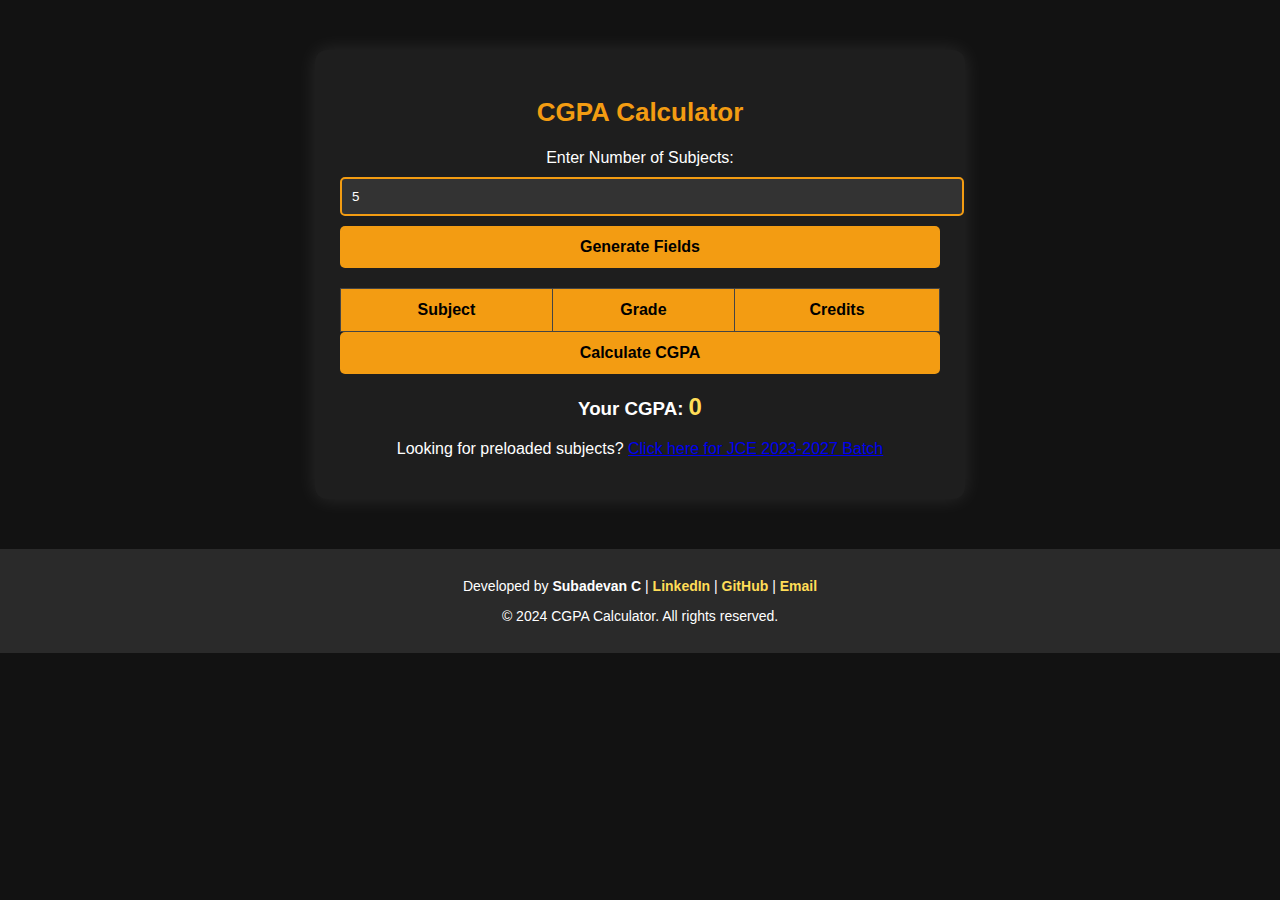
<file: index.html>
<!DOCTYPE html>
<html lang="en">
<head>
    <meta charset="UTF-8">
    <meta name="viewport" content="width=device-width, initial-scale=1.0">
    <title>CGPA Calculator</title>
    <link rel="stylesheet" href="styles.css">
</head>
<body>
    <div class="container">
        <h2>CGPA Calculator</h2>
        <label for="numSubjects">Enter Number of Subjects:</label>
        <input type="number" id="numSubjects" min="1" max="20" value="5">
        <button onclick="generateFields()">Generate Fields</button>
        
        <table id="subjectTable">
            <tr>
                <th>Subject</th>
                <th>Grade</th>
                <th>Credits</th>
            </tr>
        </table>
        
        <button onclick="calculateCGPA()">Calculate CGPA</button>
        <h3>Your CGPA: <span id="cgpaResult">0</span></h3>

        <div class="switch">
            <p>Looking for preloaded subjects? <a href="jce.html">Click here for JCE 2023-2027 Batch</a></p>
        </div>
    </div>

<footer>
    <p>Developed by <strong>Subadevan C</strong> | 
        <a href="https://www.linkedin.com/in/subadevan" target="_blank">LinkedIn</a> | 
        <a href="https://github.com/subadevan" target="_blank">GitHub</a> | 
        <a href="mailto:subadevan@gmail.com">Email</a>
    </p>
    <p>&copy; 2024 CGPA Calculator. All rights reserved.</p>
</footer>


    <script src="script.js"></script>
</body>
</html>
</file>
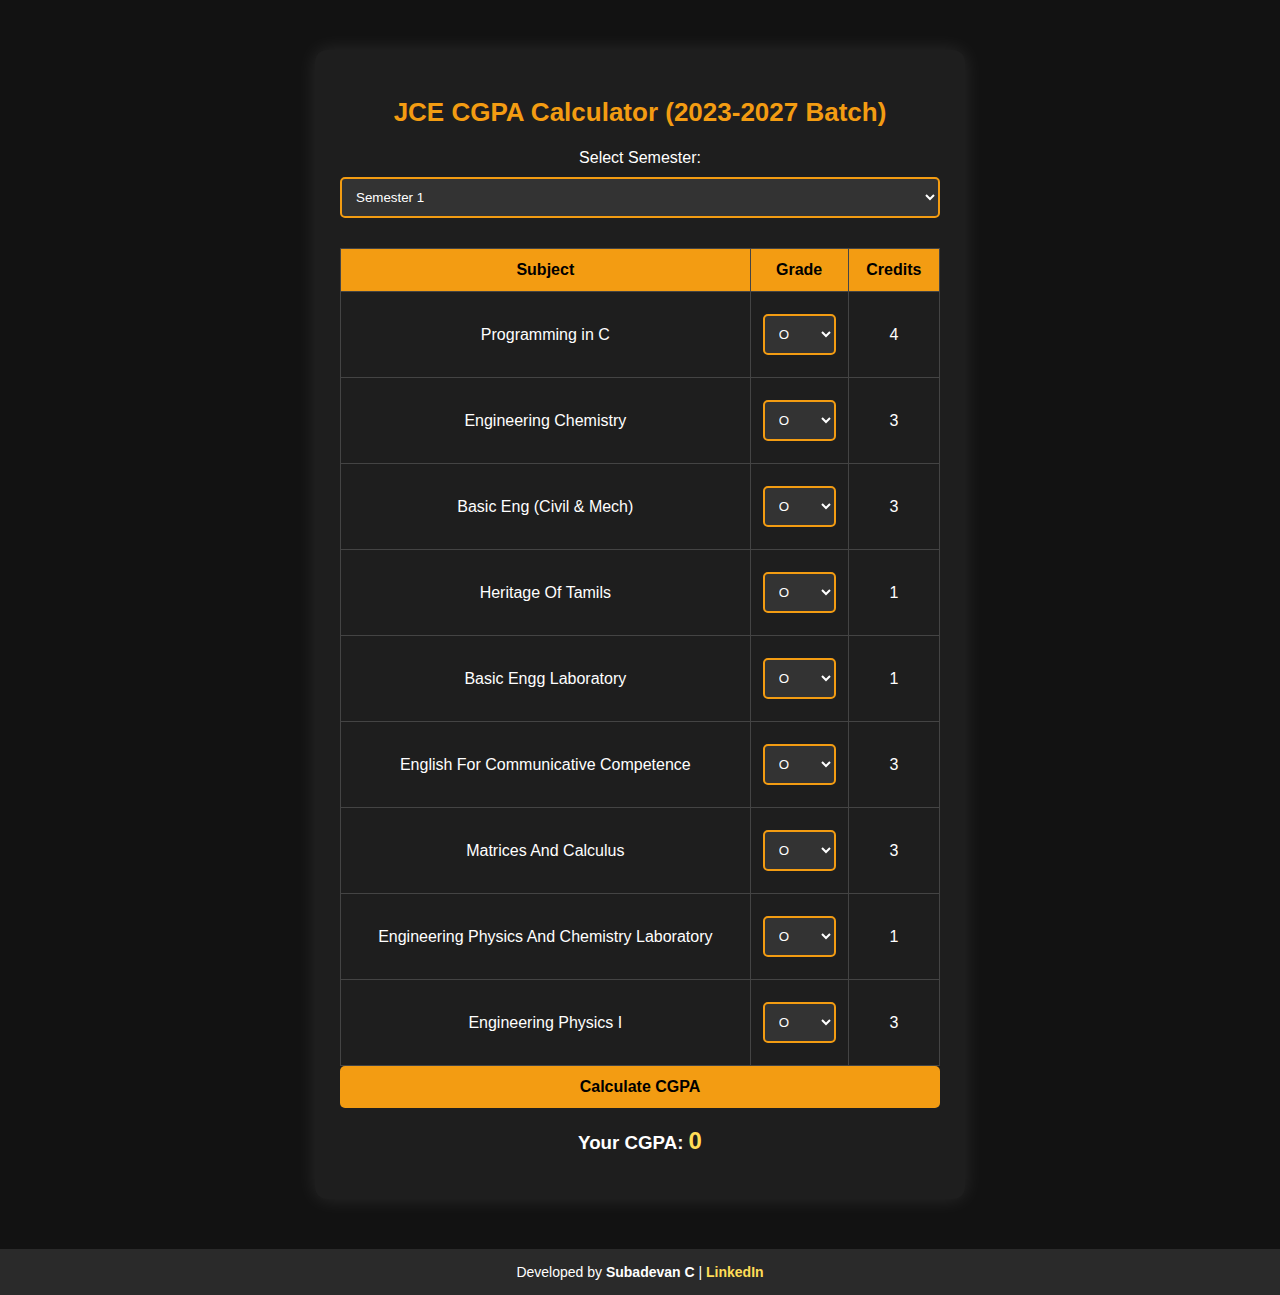
<file: jce.html>
<!DOCTYPE html>
<html lang="en">
<head>
    <meta charset="UTF-8">
    <meta name="viewport" content="width=device-width, initial-scale=1.0">
    <title>JCE CGPA Calculator</title>
    <link rel="stylesheet" href="styles.css">
</head>
<body>
    <div class="container">
        <h2>JCE CGPA Calculator (2023-2027 Batch)</h2>
        
        <label for="semester">Select Semester:</label>
        <select id="semester" onchange="loadSubjects()">
            <option value="semester1">Semester 1</option>
            <option value="semester2">Semester 2</option>
        </select>

        <table id="subjectTable">
            <tr>
                <th>Subject</th>
                <th>Grade</th>
                <th>Credits</th>
            </tr>
        </table>

        <button onclick="calculateCGPA()">Calculate CGPA</button>
        <h3>Your CGPA: <span id="cgpaResult">0</span></h3>
    </div>
    
    <footer>
        Developed by <strong>Subadevan C</strong> | 
        <a href="https://www.linkedin.com/in/subadevan" target="_blank">LinkedIn</a>
    </footer>

    <script>
        // Predefined subjects for Jce (2023-2027 Batch)
        const jecSubjects = {
            semester1: [
                { name: "Programming in C", credits: 4 },
                { name: "Engineering Chemistry", credits: 3 },
                { name: "Basic Eng (Civil & Mech)", credits: 3 },
                { name: "Heritage Of Tamils", credits: 1 },
                { name: "Basic Engg Laboratory", credits: 1 },
                { name: "English For Communicative Competence", credits: 3 },
                { name: "Matrices And Calculus", credits: 3 },
                { name: "Engineering Physics And Chemistry Laboratory", credits: 1 },
                { name: "Engineering Physics I", credits: 3 }
            ],
            semester2: [
                { name: "English for Science and Technology", credits: 4 },
                { name: "Tamils and Technology", credits: 1 },
                { name: "Statistics for Engineers", credits: 4 },
                { name: "Engineering Physics 2", credits: 3 },
                { name: "Environmental Science and Sustainability", credits: 2 },
                { name: "Engineering Graphics", credits: 4 },
                { name: "Python Programming", credits: 3 },
                { name: "Engineering Physics and Environmental Science Laboratory", credits: 2 },
                { name: "Python Programming Laboratory", credits: 4 },
                { name: "Gaming and Crafts studio", credits: 4 }
            ]
        };

        // Function to load subjects based on selected semester
        function loadSubjects() {
            let semester = document.getElementById("semester").value;
            let table = document.getElementById("subjectTable");

            // Reset table
            table.innerHTML = `
                <tr>
                    <th>Subject</th>
                    <th>Grade</th>
                    <th>Credits</th>
                </tr>
            `;

            // Populate subjects
            jecSubjects[semester].forEach((subject, index) => {
                let row = table.insertRow();
                row.innerHTML = `
                    <td>${subject.name}</td>
                    <td>
                        <select class="grade">
                            <option value="10">O</option>
                            <option value="9">A+</option>
                            <option value="8">A</option>
                            <option value="7">B+</option>
                            <option value="6">B</option>
                            <option value="5">C</option>
                            <option value="0">U</option>
                        </select>
                    </td>
                    <td>${subject.credits}</td>
                `;
            });
        }

        // Function to calculate CGPA
        function calculateCGPA() {
            let grades = document.getElementsByClassName("grade");
            let credits = document.getElementById("subjectTable").getElementsByTagName("td");
            let totalGradePoints = 0, totalCredits = 0;

            for (let i = 0; i < grades.length; i++) {
                let grade = parseFloat(grades[i].value);
                let credit = parseFloat(credits[i * 3 + 2].innerText);

                totalGradePoints += grade * credit;
                totalCredits += credit;
            }

            let cgpa = (totalGradePoints / totalCredits).toFixed(2);
            document.getElementById("cgpaResult").innerText = cgpa;
        }

        // Load default semester (Semester 1) on page load
        window.onload = loadSubjects;
    </script>
</body>
</html>
</file>
<file: styles.css>
/* Dark Premium Theme */
body {
    font-family: 'Poppins', sans-serif;
    background: #121212;
    color: white;
    text-align: center;
    margin: 0;
    padding: 0;
}

/* Container Styling */
.container {
    width: 90%;
    max-width: 600px;
    margin: 50px auto;
    background: #1e1e1e;
    padding: 25px;
    border-radius: 12px;
    box-shadow: 0px 0px 20px rgba(255, 255, 255, 0.1);
    color: white;
}

/* Headings */
h2 {
    color: #f39c12;
    font-size: 26px;
    font-weight: bold;
}

/* Inputs & Selects */
input, select {
    width: 100%;
    padding: 10px;
    margin: 10px 0;
    background: #333;
    color: white;
    border: 2px solid #f39c12;
    border-radius: 5px;
    transition: all 0.3s;
}
input:focus, select:focus {
    border-color: #ffdd57;
    outline: none;
}

/* Buttons */
button {
    width: 100%;
    padding: 12px;
    background: #f39c12;
    color: black;
    font-size: 16px;
    border: none;
    cursor: pointer;
    border-radius: 5px;
    font-weight: bold;
    transition: all 0.3s ease;
}
button:hover {
    background: #ffdd57;
    transform: scale(1.05);
}

/* Table Styling */
table {
    width: 100%;
    margin-top: 20px;
    border-collapse: collapse;
}
th, td {
    border: 1px solid #444;
    padding: 12px;
    text-align: center;
}
th {
    background-color: #f39c12;
    color: black;
}

/* CGPA Display */
#cgpaResult {
    font-size: 24px;
    font-weight: bold;
    color: #ffdd57;
    margin-top: 15px;
}

/* Footer */
footer {
    margin-top: 30px;
    padding: 15px;
    background: rgba(255, 255, 255, 0.1);
    color: white;
    text-align: center;
    font-size: 14px;
}
footer a {
    color: #ffdd57;
    text-decoration: none;
    font-weight: bold;
}
footer a:hover {
    text-decoration: underline;
}
</file>
